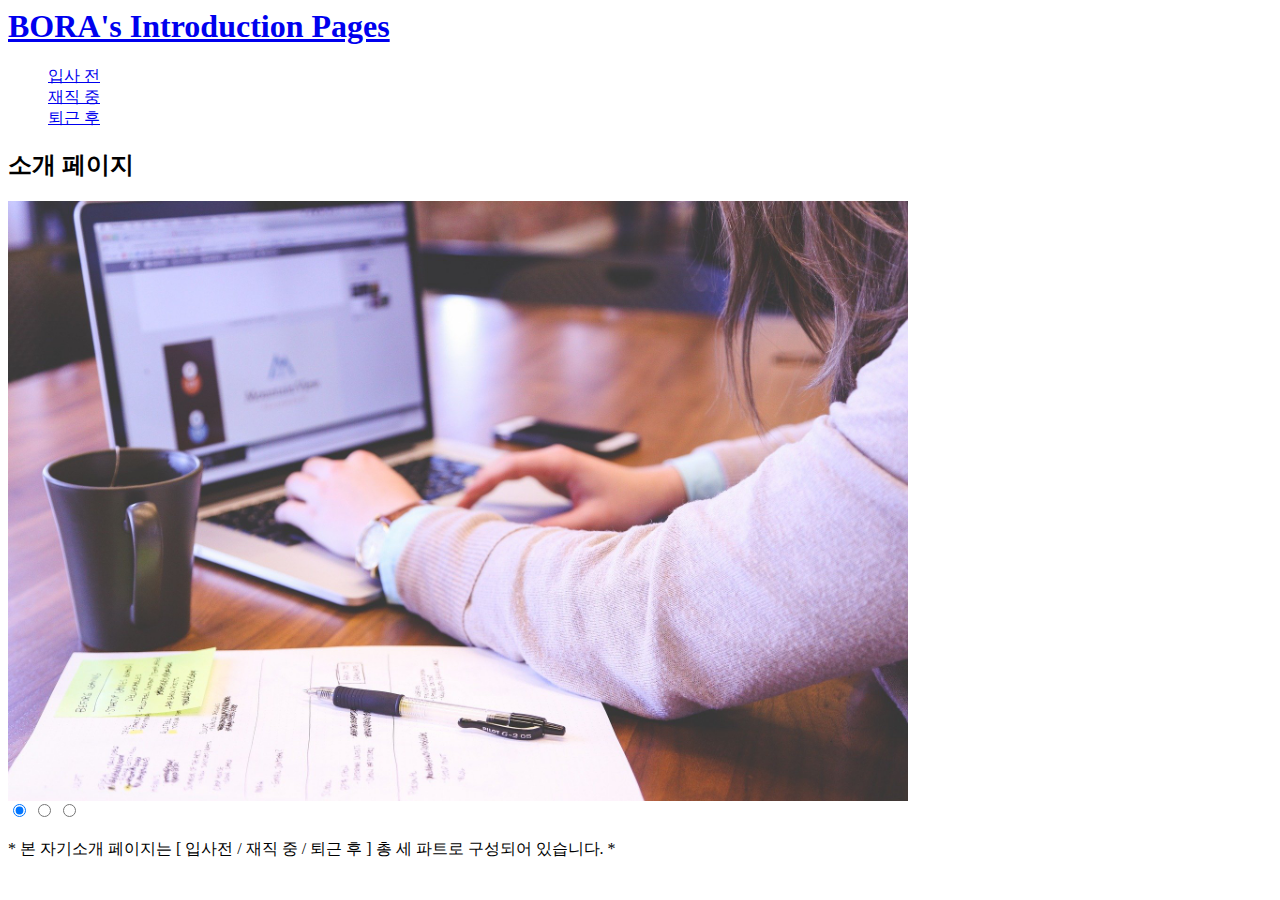
<file: index.html>
<html>
<head>
  <title> BORA's Introduction Pages</title>
  <link rel="stylesheet" href="style.css">
  <meta charset="utf-8">
</head>
<body>
<h1><a href="index.html">BORA's Introduction Pages</a></h1>

<ol>
  <li><a href="1.html">입사 전</a></li>
  <li><a href="2.html">재직 중</a></li>
  <li><a href="3.html">퇴근 후</a></li>
</ol>
 
<h2>소개 페이지</h2>

  <div class="box">
    <div class="picture" id="picture1"></div>
    <div class="picture" id="picture2"></div>
    <div class="picture" id="picture3"></div>
  </div>

  <input type="radio" name="slide" id="slide1" checked>
  <input type="radio" name="slide" id="slide2">
  <input type="radio" name="slide" id="slide3"><br><br>

 * 본 자기소개 페이지는 [ 입사전 / 재직 중 / 퇴근 후 ] 총 세 파트로 구성되어 있습니다. *

</body>
</html>
</file>
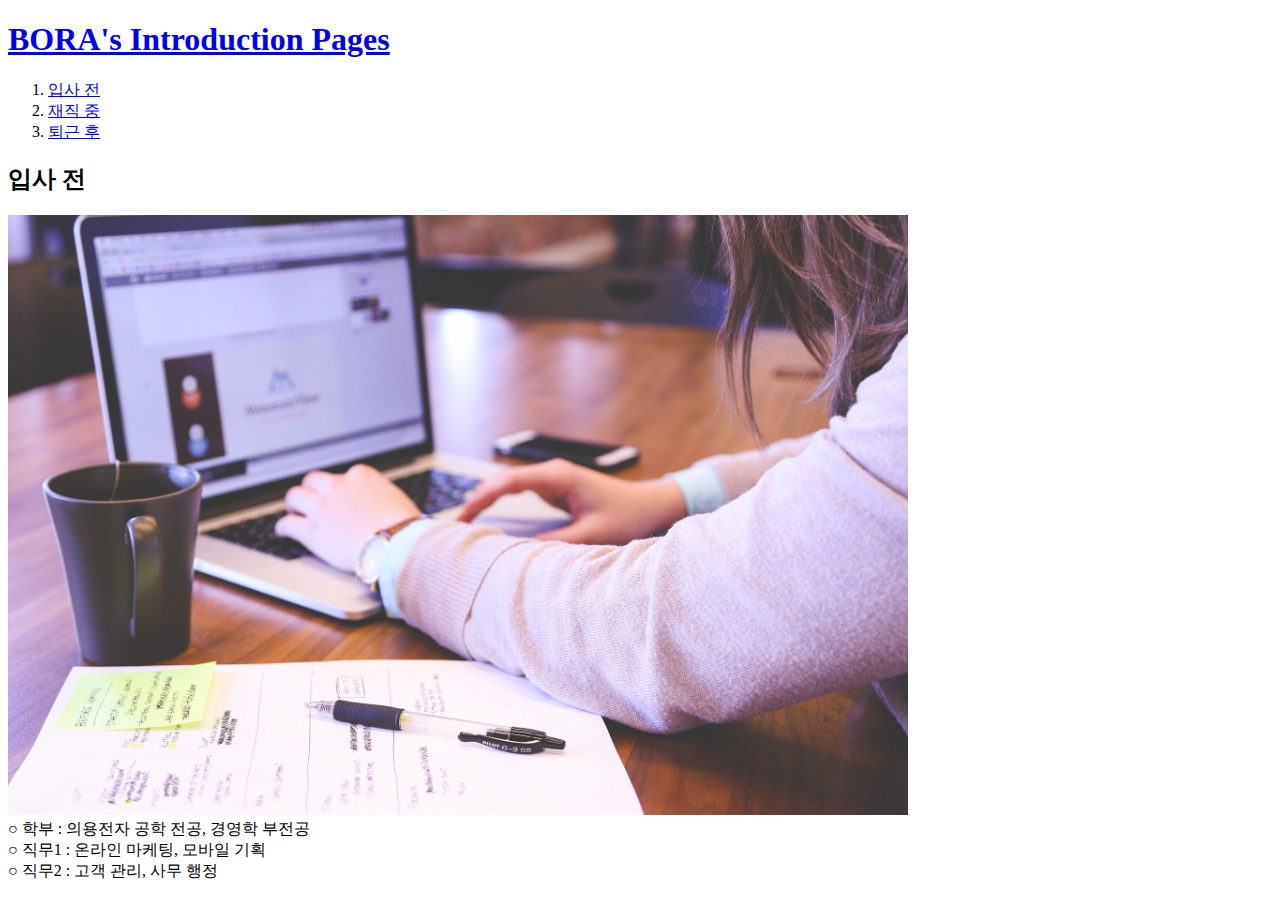
<file: 1.html>
<!DOCTYPE html>
<html>
<head>
  <title> BORA's Introduction Pages - 1. Before</title>
  <meta charset="utf-8">
</head>
<body>
<h1><a href="index.html">BORA's Introduction Pages</a></h1>

<ol>
  <li><a href="1.html">입사 전</a></li>
  <li><a href="2.html">재직 중<a/></li>
  <li><a href="3.html">퇴근 후</a></li>
</ol>
 
<h2>입사 전</h2>
 <img src="before.jpg" width="900" height="600" ><br>
○ 학부 : 의용전자 공학 전공, 경영학 부전공<br>
○ 직무1 : 온라인 마케팅, 모바일 기획<br>
○ 직무2 : 고객 관리, 사무 행정

</body>
</html>
</file>
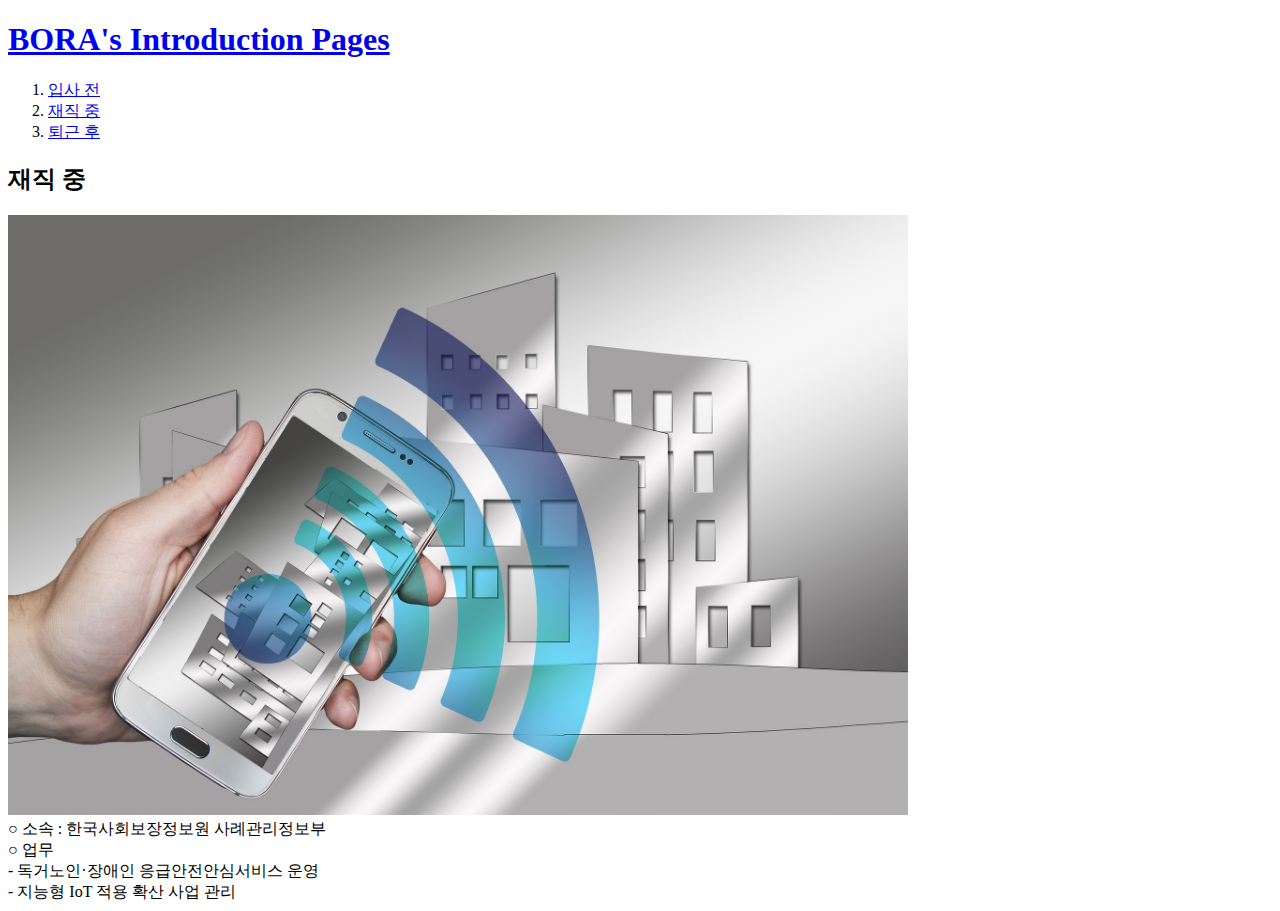
<file: 2.html>
<!DOCTYPE html>
<html>
<head>
  <title> BORA's Introduction Pages - 2. Now</title>
  <meta charset="utf-8">
</head>
<body>
<h1><a href="index.html">BORA's Introduction Pages</a></h1>

<ol>
  <li><a href="1.html">입사 전</a></li>
  <li><a href="2.html">재직 중<a/></li>
  <li><a href="3.html">퇴근 후</a></li>
</ol>
 
<h2>재직 중</h2>
 <img src="now.jpg" width="900" height="600" ><br>
○ 소속 : 한국사회보장정보원 사례관리정보부<br>
○ 업무<br>
 - 독거노인·장애인 응급안전안심서비스 운영<br>
 - 지능형 IoT 적용 확산 사업 관리<br>
</body>
</html>
</file>
<file: style.css>
{margin:0; padding:0; box-sizing:border-box;}
ul, li {list-style: none;}

.box {
  display: flex;
  width: 900px;
  height: 600px;
  overflow: hidden;
}

.picture {
  flex-shrink: 0;
  width: 900px;
  height: 600px;
  background-size: cover;
  background-position: center;
  transition: all 3s;

  /* 5초마다 슬라이드 롤링 */
  animation-name: rolling;
  animation-duration: 5s;
  animation-iteration-count: infinite;

}

#picture1 { background-image: url("before.jpg"); }
#picture2 { background-image: url("now.jpg"); }
#picture3 { background-image: url("after.jpg"); }

[id="slide1"]:checked ~ .box .picture {transform: translateX(0);}
[id="slide2"]:checked ~ .box .picture {transform: translateX(-100%);}
[id="slide3"]:checked ~ .box .picture {transform: translateX(-200%);}



@keyframes rolling {
  0% { transform: translateX(0); }
  49% { transform: translateX(-100%); }
  99% { transform: translateX(-200%); }
  100% { transform: translateX(0); }
}
</file>
